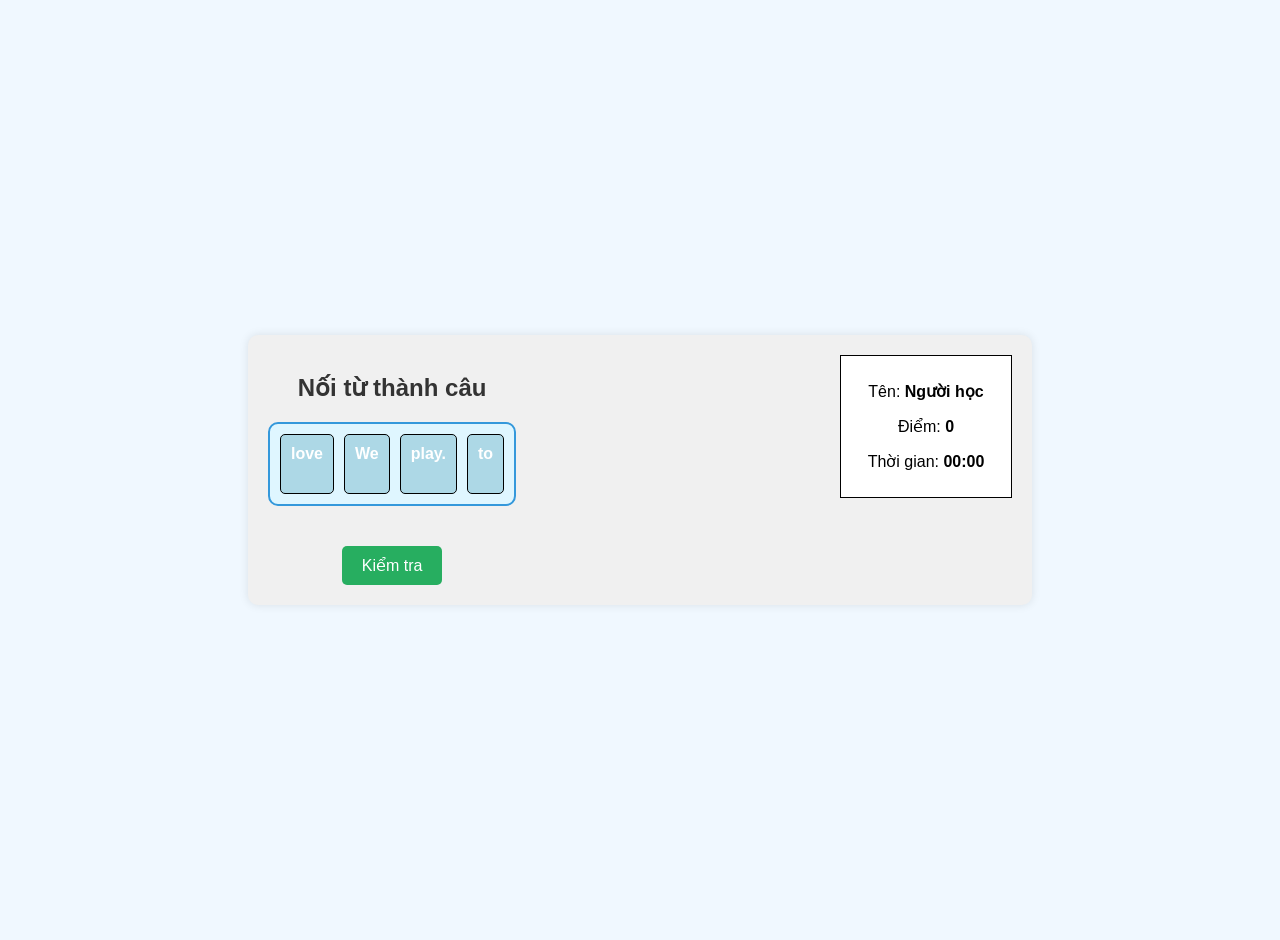
<file: pages/lesson_1.html>
<!-- Game 1: Nối các ô từ thành câu hoàn chỉnh -->
<!DOCTYPE html>
<html>
<head>
    <link rel="stylesheet" href="../assets/css/pages/lesson.css">
    <title>Nối từ thành câu</title>
    <style>
        body {
            display: flex;
            justify-content: center;
            align-items: center;
            height: 100vh;
            margin: 0;
            font-family: Arial, sans-serif;
        }
        #game-container {
            display: flex;
            justify-content: space-between;
            align-items: flex-start;
            background-color: #f0f0f0;
            padding: 20px;
            border-radius: 10px;
            box-shadow: 0 0 10px rgba(0, 0, 0, 0.1);
            width: 60%;
        }
        #word-container {
            display: flex;
            gap: 10px;
            flex-wrap: wrap;
            justify-content: center;
        }
        .word {
            padding: 10px;
            border: 1px solid black;
            background-color: lightblue;
            cursor: grab;
        }
        #info-panel {
            border: 1px solid black;
            padding: 10px;
            width: 150px;
            text-align: center;
            background-color: white;
        }
    </style>
    <script>
        let sentences = [
            "This is a cat.",
            "She has a dog.",
            "We love to play.",
            "He drinks water."
        ];
        
        // Shuffle sentences order
        sentences = sentences.sort(() => Math.random() - 0.5);
        
        let currentSentenceIndex = 0;
        let score = 0;

        function loadSentence() {
            let words = sentences[currentSentenceIndex].split(" ");
            words = words.sort(() => Math.random() - 0.5);
            let container = document.getElementById("word-container");
            container.innerHTML = "";
            words.forEach((word, index) => {
                let div = document.createElement("div");
                div.className = "word";
                div.id = "word" + index;
                div.draggable = true;
                div.innerText = word;
                div.ondragstart = drag;
                container.appendChild(div);
            });
        }
        
        function allowDrop(event) {
            event.preventDefault();
        }
        
        function drag(event) {
            event.dataTransfer.setData("text", event.target.id);
        }
        
        function drop(event) {
            event.preventDefault();
            let data = event.dataTransfer.getData("text");
            let draggedElement = document.getElementById(data);
            event.target.insertAdjacentElement('beforebegin', draggedElement);
        }
        
        function checkSentence() {
            let words = document.querySelectorAll("#word-container .word");
            let sentence = Array.from(words).map(word => word.innerText).join(" ");
            if (sentence.trim() === sentences[currentSentenceIndex]) {
                alert("Chính xác!");
                score += 10;
                document.getElementById("score").innerText = score;
                currentSentenceIndex++;
                if (currentSentenceIndex < sentences.length) {
                    loadSentence();
                } else {
                    alert("Bạn đã hoàn thành tất cả các câu!");
                }
            } else {
                alert("Sai rồi, thử lại nhé!");
            }
        }
        
        window.onload = loadSentence;
    </script>
</head>
<body>
    <div id="game-container">
        <div>
            <h2>Nối từ thành câu</h2>
            <div id="word-container" ondrop="drop(event)" ondragover="allowDrop(event)"></div>
            <button onclick="checkSentence()">Kiểm tra</button>
        </div>
        <div id="info-panel">
            <p>Tên: <strong>Người học</strong></p>
            <p>Điểm: <strong id="score">0</strong></p>
            <p>Thời gian: <strong>00:00</strong></p>
        </div>
    </div>
</body>
</html>
</file>
<file: assets/css/pages/lesson.css>
/* CSS chung cho tất cả các trang */
body {
    font-family: Arial, sans-serif;
    text-align: center;
    background-color: #f0f8ff;
    margin: 0;
    padding: 20px;
}

h2 {
    color: #333;
}

/* Container chứa các từ */
#word-container {
    display: flex;
    flex-wrap: wrap;
    justify-content: center;
    gap: 10px;
    margin: 20px auto;
    padding: 10px;
    border: 2px solid #3498db;
    border-radius: 10px;
    background-color: #dff6ff;
    min-height: 60px;
    max-width: 600px;
}

/* Ô từ có thể kéo thả */
.word {
    padding: 10px 15px;
    border: 2px solid #2c3e50;
    background-color: #74b9ff;
    color: white;
    font-weight: bold;
    cursor: grab;
    border-radius: 5px;
    user-select: none;
    transition: transform 0.2s;
}

.word:active {
    transform: scale(1.1);
}

/* Nút kiểm tra */
button {
    padding: 10px 20px;
    margin-top: 20px;
    border: none;
    background-color: #27ae60;
    color: white;
    font-size: 16px;
    border-radius: 5px;
    cursor: pointer;
    transition: background 0.3s;
}

button:hover {
    background-color: #2ecc71;
}
</file>
